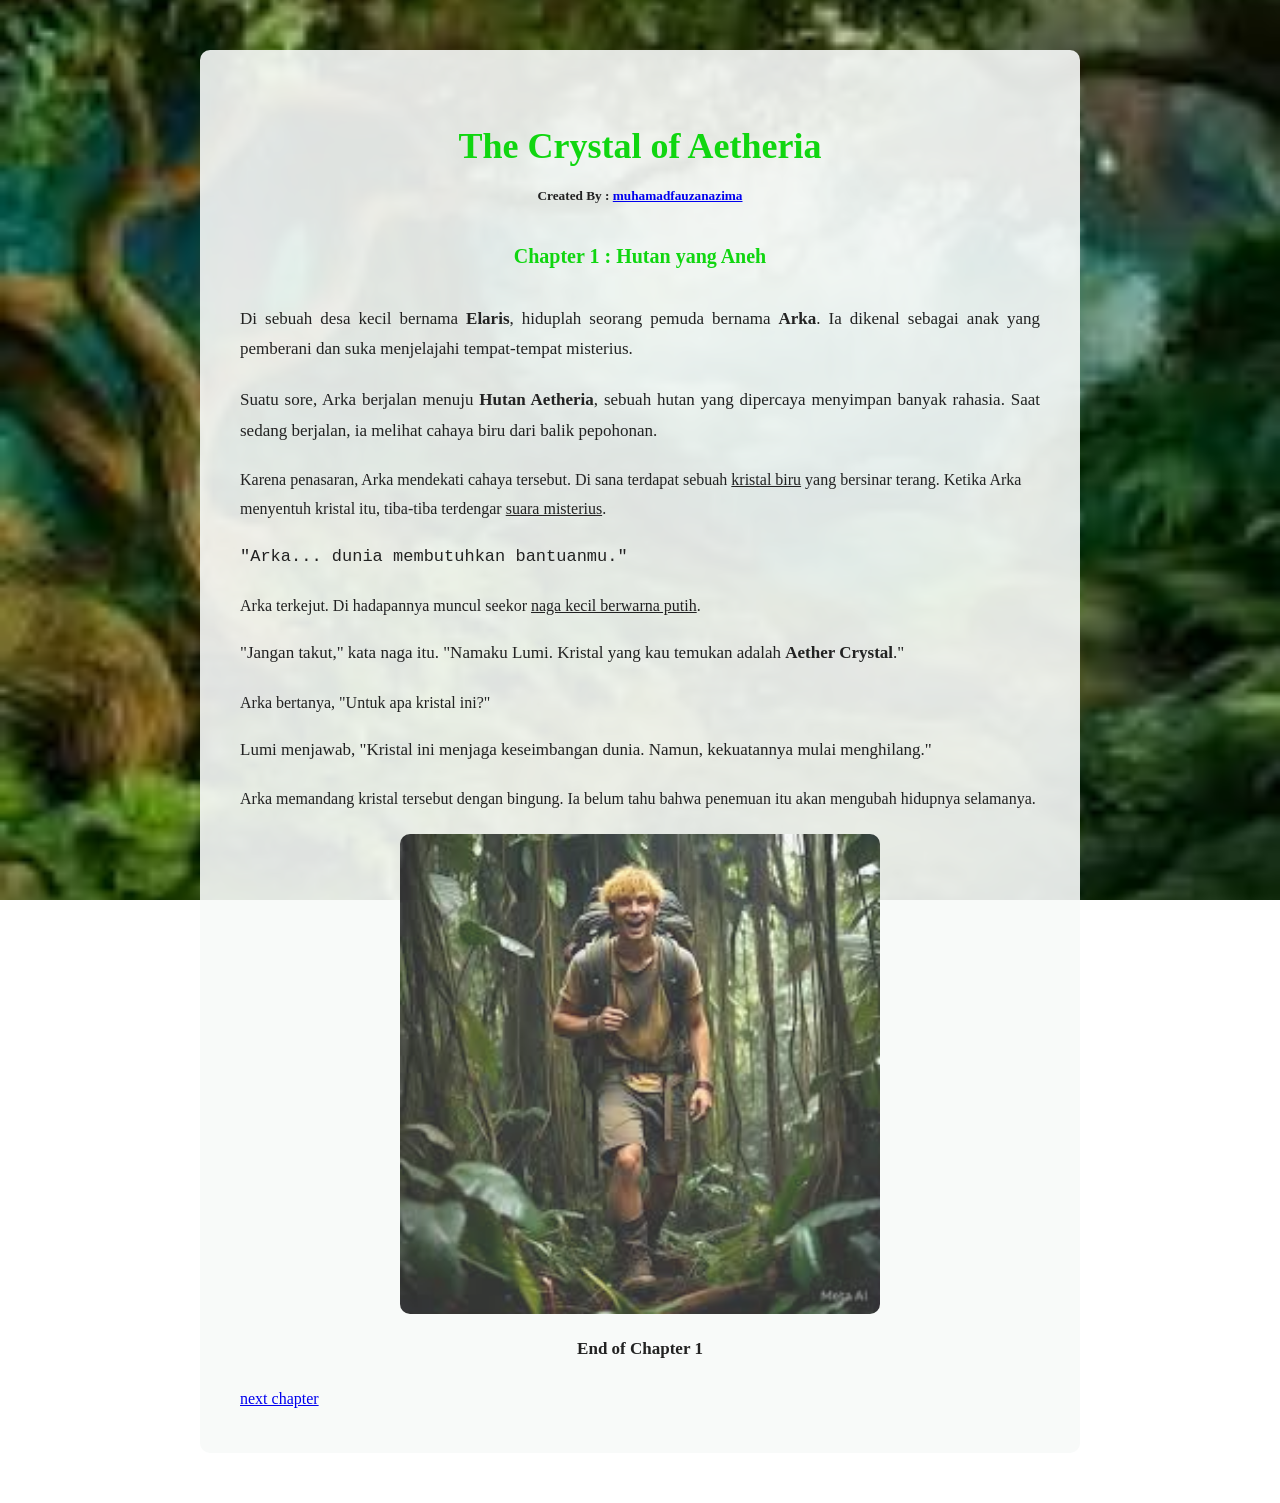
<file: index.html>
<!DOCTYPE html>
<html lang="id">
    <head>
        <meta charset="UTF-8">
        <meta name="viewport" content="width=device-width, initial-scale=1.0">
        <title><novel-fauzan></title>
        <link rel="stylesheet" href="style.css">
    </head>
    <body>
        <div class="content">
        <h1>The Crystal of Aetheria</h1>
        <h5>Created By : <a href="https://github.com/zannazima13-hub">muhamadfauzanazima</a></h5>
        <h3>Chapter 1 : Hutan yang Aneh</h3>
        <p>Di sebuah desa kecil bernama <b>Elaris</b>, hiduplah seorang pemuda bernama <b>Arka</b>. Ia dikenal sebagai anak yang pemberani dan suka menjelajahi tempat-tempat misterius.
<p>Suatu sore, Arka berjalan menuju <b>Hutan Aetheria</b>, sebuah hutan yang dipercaya menyimpan banyak rahasia. Saat sedang berjalan, ia melihat cahaya biru dari balik pepohonan.</p>
Karena penasaran, Arka mendekati cahaya tersebut. Di sana terdapat sebuah <u>kristal biru</u> yang bersinar terang.
Ketika Arka menyentuh kristal itu, tiba-tiba terdengar <u>suara misterius</u>.
<p><code>"Arka... dunia membutuhkan bantuanmu."</code></p>
Arka terkejut. Di hadapannya muncul seekor <u>naga kecil berwarna putih</u>.
<p>"Jangan takut," kata naga itu. "Namaku Lumi. Kristal yang kau temukan adalah <b>Aether Crystal</b>."</p>
Arka bertanya, "Untuk apa kristal ini?"
<p>Lumi menjawab, "Kristal ini menjaga keseimbangan dunia. Namun, kekuatannya mulai menghilang."</p>
Arka memandang kristal tersebut dengan bingung. Ia belum tahu bahwa penemuan itu akan mengubah hidupnya selamanya.</p>

<img class="crystall.jpeg" src="hutan aneh.jpeg"
alt="hutan aneh.jpeg">

<p style="text-align: center;"><strong> End of Chapter 1</strong></p>
<a href="chapter 2.html">next chapter</a>
        </div>
    </body>
</html>
</file>
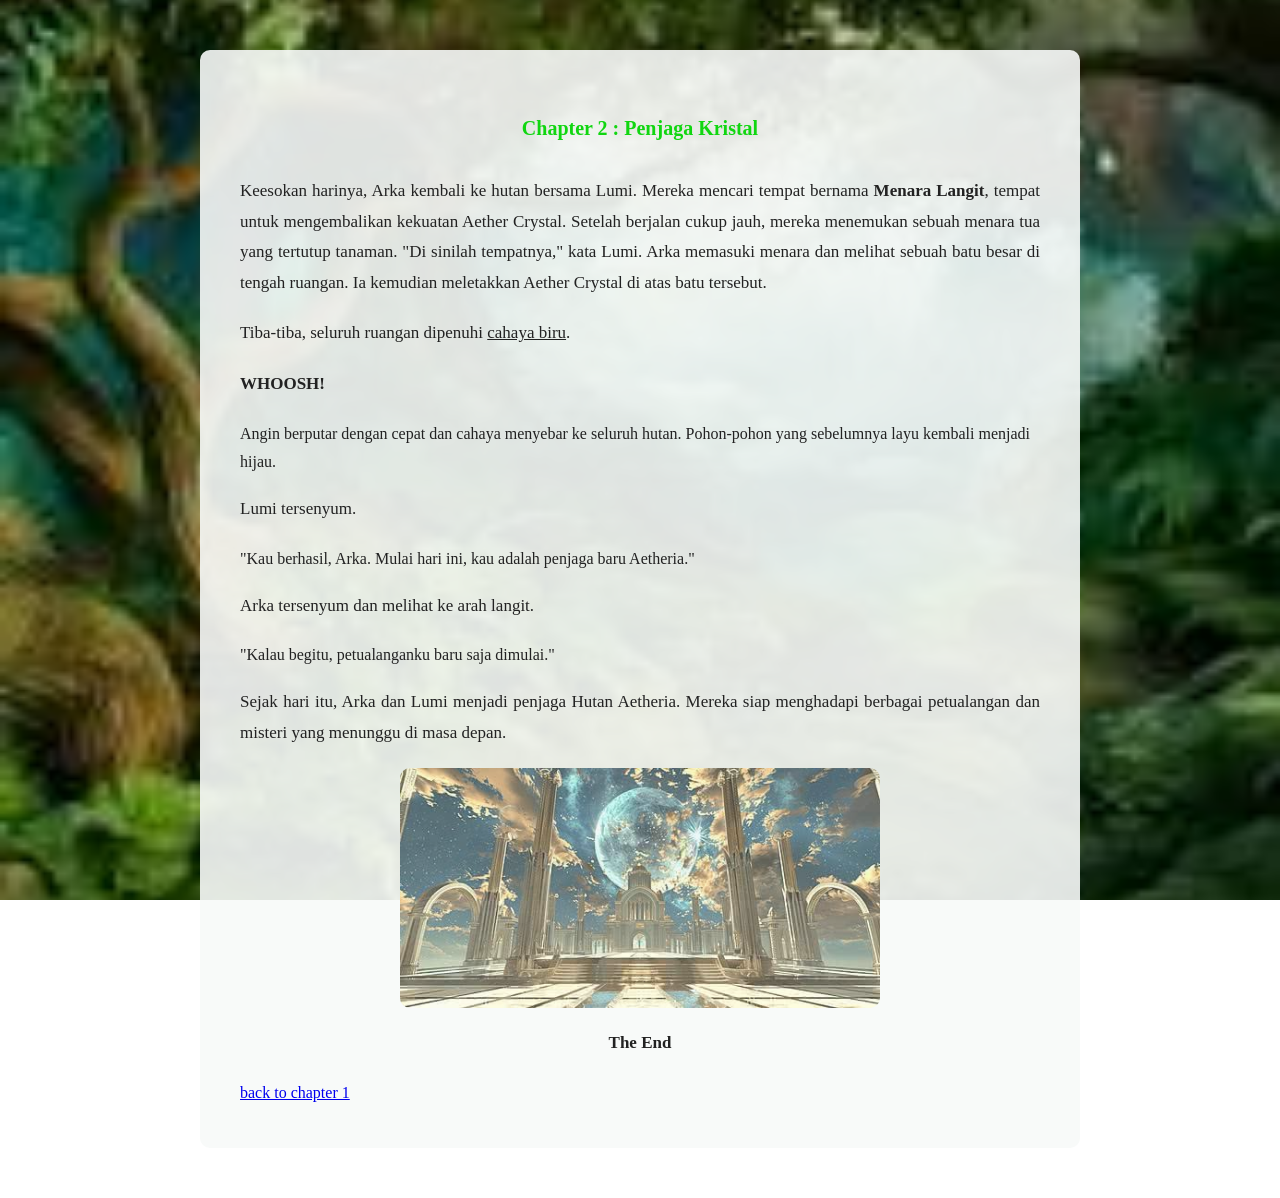
<file: chapter 2.html>
<!DOCTYPE html>
<html lang="id">
    <head>
        <meta charset="UTF-8">
        <meta name="viewport" content="width=device-width, initial-scale=1.0">
        <title>chapter 2 novel fauzan</title>
        <link rel="stylesheet" href="style.css">
    </head>
    <body>
        <div class="content">
        <h3>Chapter 2 : Penjaga Kristal</h3>
        <p>Keesokan harinya, Arka kembali ke hutan bersama Lumi. Mereka mencari tempat bernama <b>Menara Langit</b>, tempat untuk mengembalikan kekuatan Aether Crystal.
Setelah berjalan cukup jauh, mereka menemukan sebuah menara tua yang tertutup tanaman.
"Di sinilah tempatnya," kata Lumi.
Arka memasuki menara dan melihat sebuah batu besar di tengah ruangan. Ia kemudian meletakkan Aether Crystal di atas batu tersebut.
<p>Tiba-tiba, seluruh ruangan dipenuhi <u>cahaya biru</u>.</p>
<p><b>WHOOSH!</b></p>
Angin berputar dengan cepat dan cahaya menyebar ke seluruh hutan. Pohon-pohon yang sebelumnya layu kembali menjadi hijau.
<p>Lumi tersenyum.</p>
"Kau berhasil, Arka. Mulai hari ini, kau adalah penjaga baru Aetheria."
<p>Arka tersenyum dan melihat ke arah langit.</p>
"Kalau begitu, petualanganku baru saja dimulai."
<p>Sejak hari itu, Arka dan Lumi menjadi penjaga Hutan Aetheria. Mereka siap menghadapi berbagai petualangan dan misteri yang menunggu di masa depan.</p>
<img src="crystaall.jpeg"
alt="crystaall.jpeg">
<p style="text-align: center;"><b>The End</b></p>
<a href="index.html">back to chapter 1</a>
        </div>
    </body>
</html>
</file>
<file: style.css>
body {
    background-image: url("hutan fantasy.jpeg");
    background-size: cover;
    background-position: center;
    background-attachment: fixed; margin: 0;
    font-family: georgia, "times new roman", times, serif;
    color: #222;

.content {
    max-width: 800px;
    margin: 50px auto;
    padding: 40px;
    background-color: rgba(248, 250, 249, 0.9);
    border-radius: 10px;
    line-height: 1.8;
}

h1 {
    text-align: center;
    font-size: 36px;
    margin-bottom: 5px;
    color: rgb(16, 214, 16);
}

h3 {
    text-align: center;
    font-size: 20px;
    margin-bottom: 30px;
    color: rgb(16, 214, 16);
}

h5 {
    text-align: center;
    margin-top: 0;
    margin-bottom: 30px;
}
p {
    text-align: justify;
    font-size: 17px;
    line-height: 1.8;
    margin-bottom: 20px;
}

img {
    display: block;
    width: 60%;
    margin: 20px auto;
    max-width: 600px;
    opacity: 0.8;
    border-radius: 10px;
}
</file>
